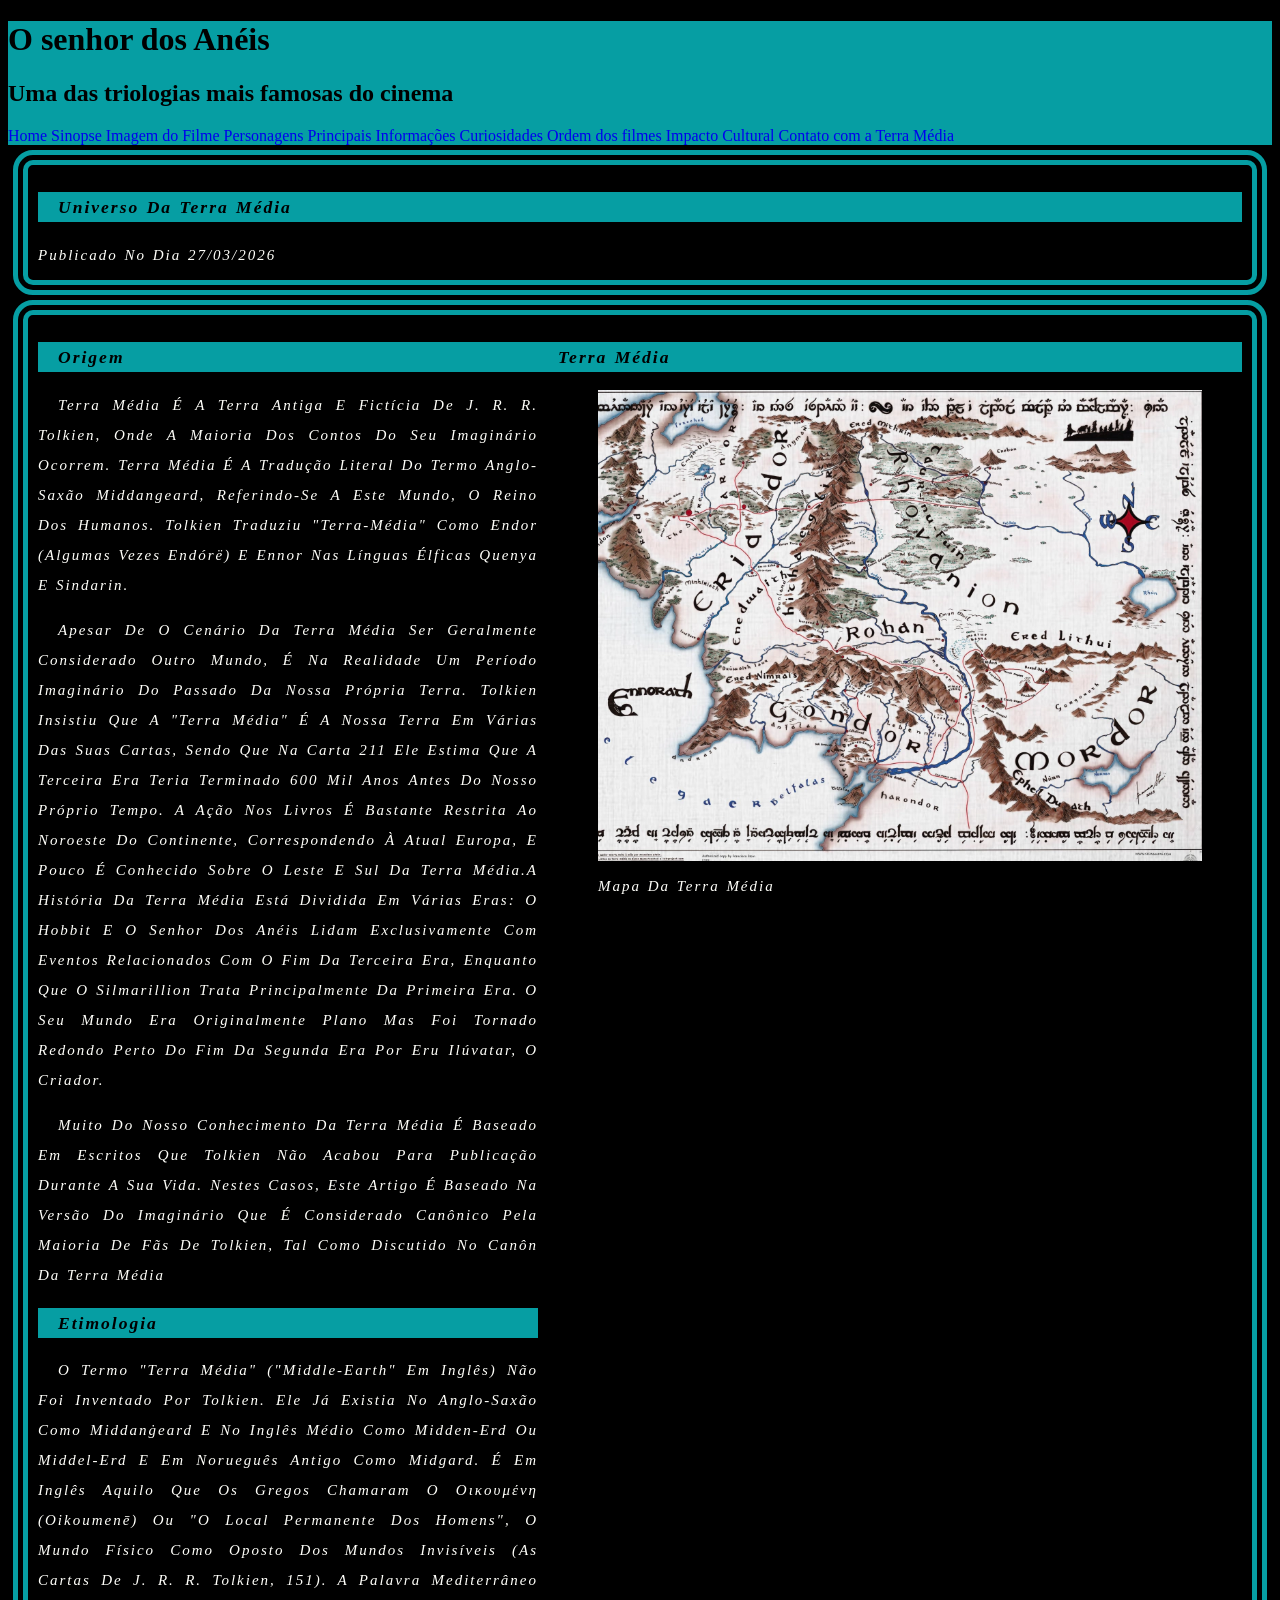
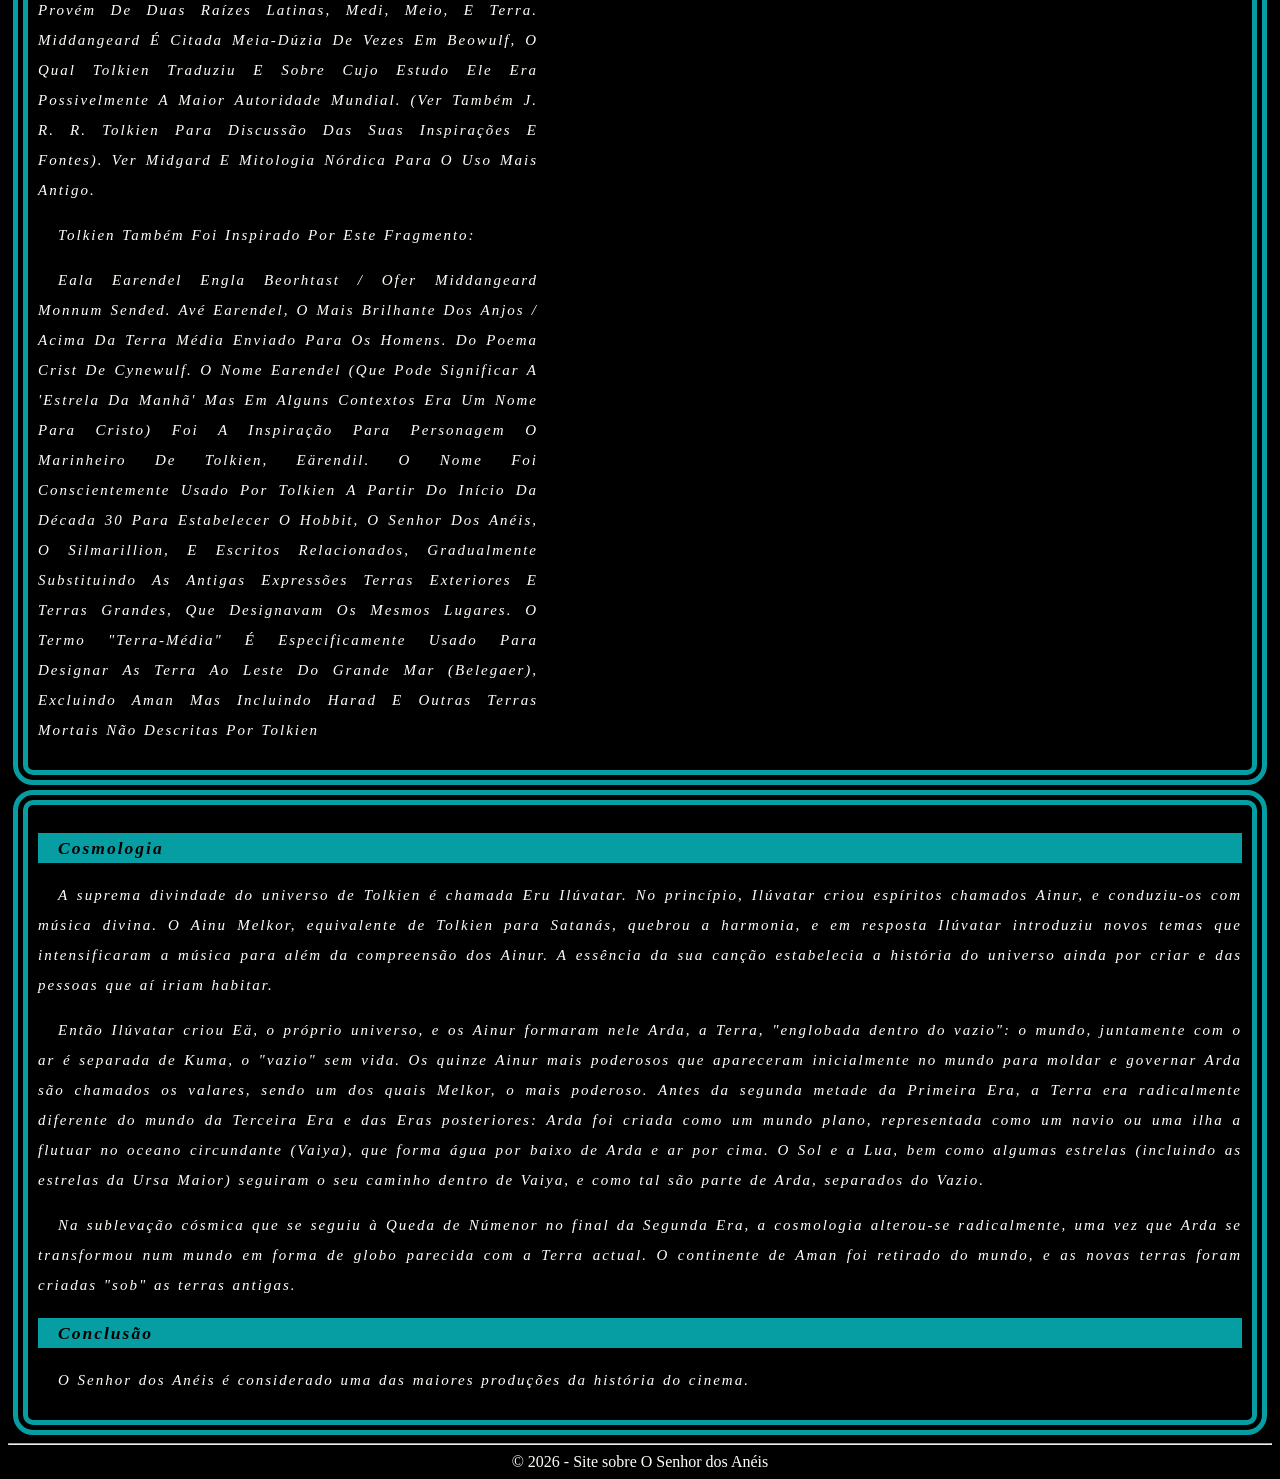
<file: index.html>
<!DOCTYPE html>
<html>
    <title>Filme O senhor dos Anéis</title>
    <head>
        <meta charset="utf8">
        <link rel="stylesheet" href="style.css" type="text/css">
        <link rel="icon" type="image/x-icon" href="ico rings.jpg">
    </head>
         <body>
           <header id="titulo_principal">
            <h1> O senhor dos Anéis</h1>
            <h2>Uma das triologias mais famosas do cinema</h2>
                <nav>
                    <a href="index.html">Home</a>
                    <a href="sinopse.html">Sinopse</a>
                    <a href="imagemfilme.html">Imagem do Filme</a>
                    <a href="personagens.html">Personagens Principais</a>
                    <a href="informações.html">Informações</a>
                    <a href="curiosidades.html">Curiosidades</a>
                    <a href="ordemDosFilmes.html">Ordem dos filmes</a>
                    <a href="impacto.html">Impacto Cultural</a>
                    <a href="Contato com a Terra Média.html">Contato com a Terra Média</a>
                </nav>
            </header>
            <main>
                  <header id="display_4">  
                <h3 class="titulo_secundario">Universo da Terra Média</h3>
                <span>Publicado no dia 27/03/2026</span>
                </header>
                
                    <div id="layout">
                    <article>
                        <section>
                            <h3 class="titulo_secundario">Origem</h3>
                            <p>Terra Média é a terra antiga e fictícia de J. R. R. Tolkien, onde a maioria dos 
                            contos do seu imaginário ocorrem. Terra Média é a tradução literal do termo 
                            anglo-saxão middangeard, referindo-se a este mundo, o reino dos humanos. 
                            Tolkien traduziu "Terra-média" como Endor (algumas vezes Endórë) e Ennor 
                            nas línguas élficas quenya e sindarin.</p>

                            <p>Apesar de o cenário da Terra Média ser geralmente considerado outro mundo, 
                            é na realidade um período imaginário do passado da nossa própria Terra. 
                            Tolkien insistiu que a "Terra Média" é a nossa Terra em várias das suas cartas, 
                            sendo que na carta 211 ele estima que a Terceira Era teria terminado 600 mil 
                            anos antes do nosso próprio tempo. A ação nos livros é bastante restrita ao 
                            noroeste do continente, correspondendo à atual Europa, e pouco é conhecido 
                            sobre o leste e sul da Terra Média.<em>A história da Terra Média</em> está dividida em 
                            várias Eras: O Hobbit e O Senhor dos Anéis lidam exclusivamente com 
                            eventos relacionados com o fim da Terceira Era, enquanto que O Silmarillion 
                            trata principalmente da Primeira Era. O seu mundo era originalmente plano 
                            mas foi tornado redondo perto do fim da Segunda Era por Eru Ilúvatar, o 
                            Criador.</p>

                            <p>Muito do nosso conhecimento da Terra Média é baseado em escritos que 
                            Tolkien não acabou para publicação durante a sua vida. Nestes casos, este 
                            artigo é baseado na versão do imaginário que é considerado canônico pela 
                            maioria de fãs de Tolkien, tal como <em>discutido no canôn da Terra Média</em></p>

                        </section>
                        
                        <section>
                            <h3 class="titulo_secundario">Etimologia</h3>
                            <p>O termo "Terra Média" ("Middle-earth" em inglês) não foi inventado por 
                            Tolkien. Ele já existia no anglo-saxão como middanġeard e no inglês médio 
                            como midden-erd ou middel-erd e em norueguês antigo como Midgard. É em 
                            inglês aquilo que os Gregos chamaram o οικουμένη (oikoumenē) ou "o local 
                            permanente dos homens", o mundo físico como oposto dos mundos invisíveis 
                            (As Cartas de J. R. R. Tolkien, 151). A palavra Mediterrâneo provém de duas 
                            raízes latinas, medi, meio, e terra.
                            Middangeard é citada meia-dúzia de vezes em Beowulf, o qual Tolkien 
                            traduziu e sobre cujo estudo ele era possivelmente a maior autoridade 
                            mundial. (Ver também J. R. R. Tolkien para discussão das suas inspirações e 
                            fontes). Ver Midgard e Mitologia Nórdica para o uso mais antigo.</p>

                            <p>Tolkien também foi inspirado por este fragmento:</p>
                        
                            <p>Eala earendel engla beorhtast / ofer middangeard monnum sended.
                            Avé Earendel, o mais brilhante dos anjos / acima da Terra Média enviado para 
                            os homens. do poema Crist de Cynewulf. O nome earendel (que pode 
                            significar a 'estrela da manhã' mas em alguns contextos era um nome para 
                            Cristo) foi a inspiração para personagem o marinheiro de Tolkien, Eärendil.
                            O nome foi conscientemente usado por Tolkien a partir do início da década 30 
                            para estabelecer O Hobbit, O Senhor dos Anéis, O Silmarillion, e escritos 
                            relacionados, gradualmente substituindo as antigas expressões Terras 
                            Exteriores e Terras Grandes, que designavam os mesmos lugares. O termo 
                            "Terra-média" é <em>especificamente usado para designar as terra ao leste do 
                            Grande Mar (Belegaer)</em>, excluindo Aman mas incluindo Harad e outras terras 
                            mortais não descritas por Tolkien</p>
                        </section>
                    </article>

                    <aside>
                        <h3 class="titulo_secundario">Terra Média</h3>
                        <figure>
                            <img src="terra_media.png" alt="Mapa da Terra Média">
                            <figcaption><em>Mapa da Terra Média</em></figcaption>
                        </figure>
                </aside>
            </div>

                <article id="teste_display">
                    <section>
                            <h3 class="titulo_secundario">Cosmologia</h3>

                           <p> A suprema divindade do universo de Tolkien é chamada Eru Ilúvatar. No 
                            princípio, Ilúvatar criou espíritos chamados Ainur, e conduziu-os com música 
                            divina. O Ainu Melkor, equivalente de Tolkien para Satanás, quebrou a 
                            harmonia, e em resposta Ilúvatar introduziu novos temas que intensificaram a 
                            música para além da compreensão dos Ainur. A essência da sua canção 
                            estabelecia a história do universo ainda por criar e das pessoas que aí iriam 
                            habitar.</p>

                            <p>Então Ilúvatar criou Eä, o próprio universo, e os Ainur formaram nele Arda, a 
                            Terra, "englobada dentro do vazio": o mundo, juntamente com o ar é separada 
                            de Kuma, o "vazio" sem vida. Os quinze Ainur mais poderosos que 
                            apareceram inicialmente no mundo para moldar e governar Arda são 
                            chamados os valares, sendo um dos quais Melkor, o mais poderoso.
                            <em>Antes da segunda metade da Primeira Era</em>, a Terra era radicalmente diferente 
                            do mundo da Terceira Era e das Eras posteriores: Arda foi criada como um 
                            mundo plano, representada como um navio ou uma ilha a flutuar no oceano 
                            circundante (Vaiya), que forma água por baixo de Arda e ar por cima. O Sol e 
                            a Lua, bem como algumas estrelas (incluindo as estrelas da Ursa Maior) 
                            seguiram o seu caminho dentro de Vaiya, e como tal são parte de Arda, 
                            separados do Vazio.</p>

                            <p>Na sublevação cósmica que se seguiu à Queda de Númenor no final da 
                            Segunda Era, a cosmologia alterou-se radicalmente, uma vez que Arda se 
                            transformou num mundo em forma de globo parecida com a Terra actual. O 
                            continente de Aman foi retirado do mundo, e as novas terras foram criadas 
                            "sob" as terras antigas.</p>

                    </section>
                   


                    <section id="conclusao">
                        <h3 class="titulo_secundario"> Conclusão</h5>
                             <p>
                                    O Senhor dos Anéis é considerado uma das maiores produções da história do cinema.
                            </p>
                    </section>
            </article>

            <footer class="rodape">
                <hr>
                <smal>© 2026 - Site sobre O Senhor dos Anéis </smal>
            </footer>
        </main>
    </body>
</html>
</file>
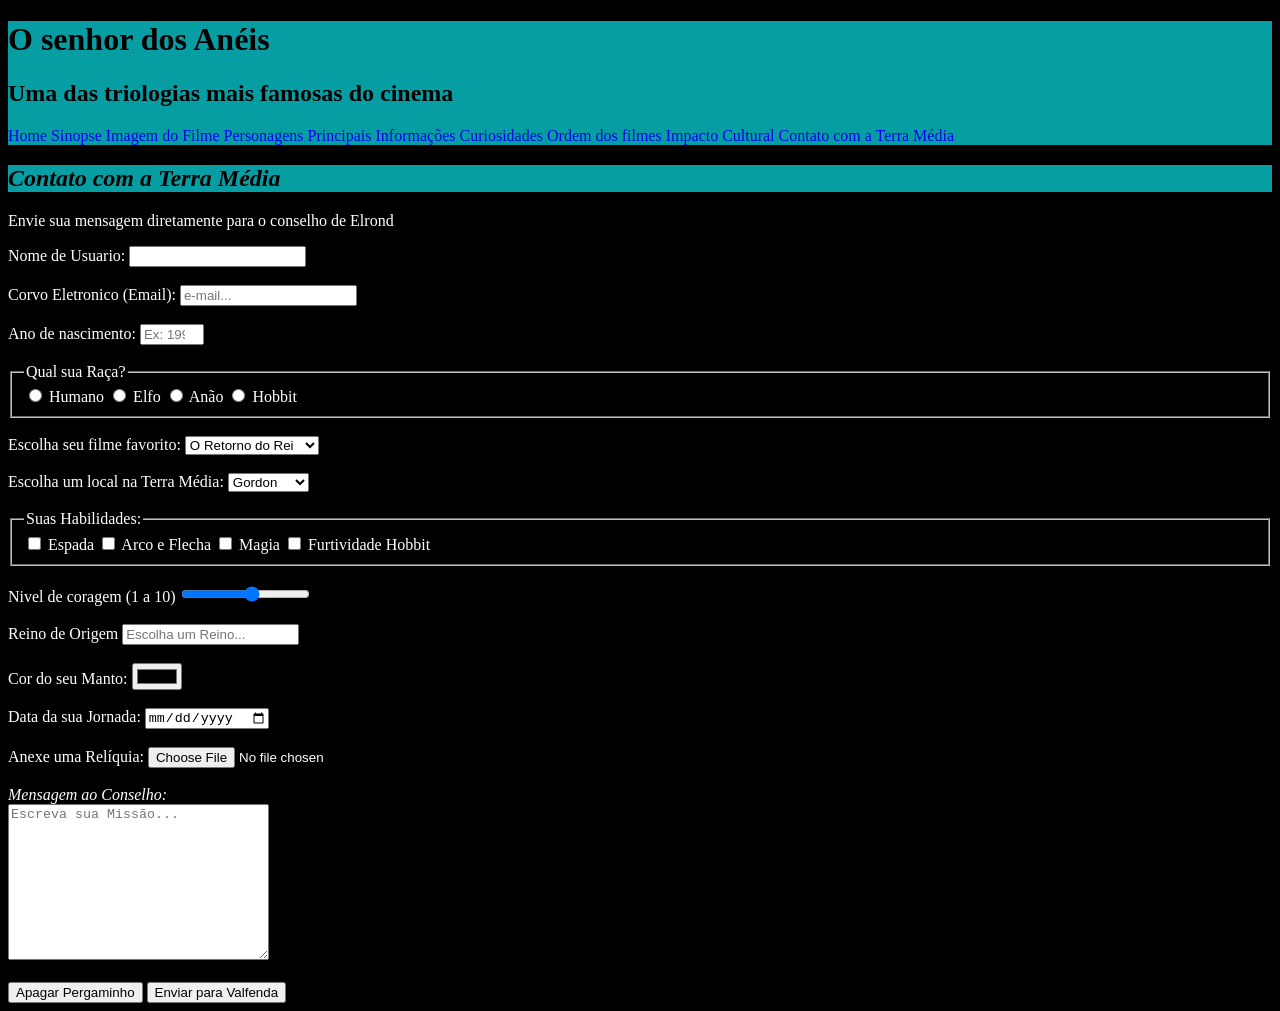
<file: Contato com a Terra Média.html>
<!DOCTYPE html>
<html lang="pt">
<head>
    <meta charset="UTF-8">
    <meta name="viewport" content="width=device-width, initial-scale=1.0">
    <link rel="stylesheet" href="style.css">
    <link rel="icon" type="image/x-icon" href="ico rings.jpg">
    <title>Contato Com a Terra Média</title>
</head>
<body>
    <header id="titulo_principal">
            <h1> O senhor dos Anéis</h1>
            <h2>Uma das triologias mais famosas do cinema</h2>
                <nav>
                    <a href="index.html">Home</a>
                    <a href="sinopse.html">Sinopse</a>
                    <a href="imagemfilme.html">Imagem do Filme</a>
                    <a href="personagens.html">Personagens Principais</a>
                    <a href="informações.html">Informações</a>
                    <a href="curiosidades.html">Curiosidades</a>
                    <a href="ordemDosFilmes.html">Ordem dos filmes</a>
                    <a href="impacto.html">Impacto Cultural</a>
                    <a href="Contato com a Terra Média.html">Contato com a Terra Média</a>
                </nav>
            </header>
            <h2 class="titulo_secundario"><em>Contato com a Terra Média</em></h2>
            <p>Envie sua mensagem diretamente para o conselho de Elrond</p>
            <form action="processa.php" method="get" autocomplete="off">
                <label for="nomepessoa">Nome de Usuario:</label>
                <input type="text" name="nomepessoa"
                id="nomepessoa" minlenght="3" maxlenght="15"><br><br>

                <label for="email">Corvo Eletronico (Email): </label>
                <input type="email" id="email" name="email"
                placeholder="e-mail..."><br><br>

                <label for="Ano">Ano de nascimento: </label>
                <input type="number" id="ano" name="ano" max="2026"
                min="1999" placeholder="Ex: 1999"><br><br>

            <fieldset>
                <legend>Qual sua Raça? </legend>
                <label for="Humano"></label><input type="radio" name="raça" id="Humano" value="Humano"> Humano </label>

                <label for="Elfo"></label><input type="radio" name="raça" id="Elfo" value="Elfo"> Elfo </label>

                <label for="Anão"></label><input type="radio" name="raça" id="Anão" value="Anão"> Anão </label>

                <label for="Hobbit"></label><input type="radio" name="raça" id="Hobbit" value="Hobbit"> Hobbit </label>
                </fieldset><br>

            <label>Escolha seu filme favorito: </label>
            <select id="lista supensa" name="lista">
                <option selected value="filme 1">O Retorno do Rei</option>
                <option value="filme 2">Sociedade do Anel</option>
                <option value="filme 3">As duas Torres</option>
                </select><br><br>
                     
            <label>Escolha um local na Terra Média: </label>
            <select id="lista supensa" name="lista">
                <optgroup label="Reino dos Homens"></optgroup>
                <option value="Lugar 1">Gordon</option>
                <option value="Lugar 2">Rohan</option>
                <optgroup label="Terras Élficas"></optgroup>
                <option value="Lugar 1">Valfenda</option>
                <option value="Lugar 2">Lothlórien</option>
                <optgroup label="Outros"></optgroup>
                <option value="Lugar 1">Mordor</option>
                <option value="Lugar 2">Condado</option>
                </optgroup>
                </select><br><br>

            <fieldset>
            <legend>Suas Habilidades: </legend>
                <label><input type="checkbox" name="Espada" value="Espada"> Espada </label>
                <label><input type="checkbox" name="Arco e Flecha" value="Arco e Flecha"> Arco e Flecha </label>
                <label><input type="checkbox" name="Magia" value="Magia"> Magia </label>
                <label><input type="checkbox" name="Furtividade Hobbit" value="Furtividade Hobbit"> Furtividade Hobbit </label>
                </fieldset><br>

            <label for="nivel">Nivel de coragem (1 a 10) </label>
            <input type="range" max="10" min="1" id="nivel" name="nivel"><br><br>

            <label for="busca_datalist">Reino de Origem </label>
            <input type="text" id="busca_datalist" list="Reino"
            placeholder="Escolha um Reino...">
            <datalist id="Reino">
                <option>Gordon</option>
                <option>Rohan</option>
                <option>Valfenda</option>
                <option>Lothlórien</option>
                <option>Mordor</option>
                <option>Condado</option>
            </datalist><br><br>

            <label for="cor">Cor do seu Manto: </label>
            <input type="color" id="cor" name="cor"><br><Br>

            <label for="Data">Data da sua Jornada: </label>
            <input type="date" name="date" id="date"><br><br>  
             
            <label for="arquivo">Anexe uma Relíquia: </label>
            <input type="file" name="arquivo" id="arquivo"><br><br>

            <label for="descricao"><em>Mensagem ao Conselho: </em></label><br>
            
            <textarea cols="30" rows="10" name="descricao" id="descricao"
            placeholder="Escreva sua Missão..."></textarea><br><br>


                  

                     
            <button type="reset">Apagar Pergaminho </button>
            <button type="submit">Enviar para Valfenda </button>
    
</body>
</html>
</file>
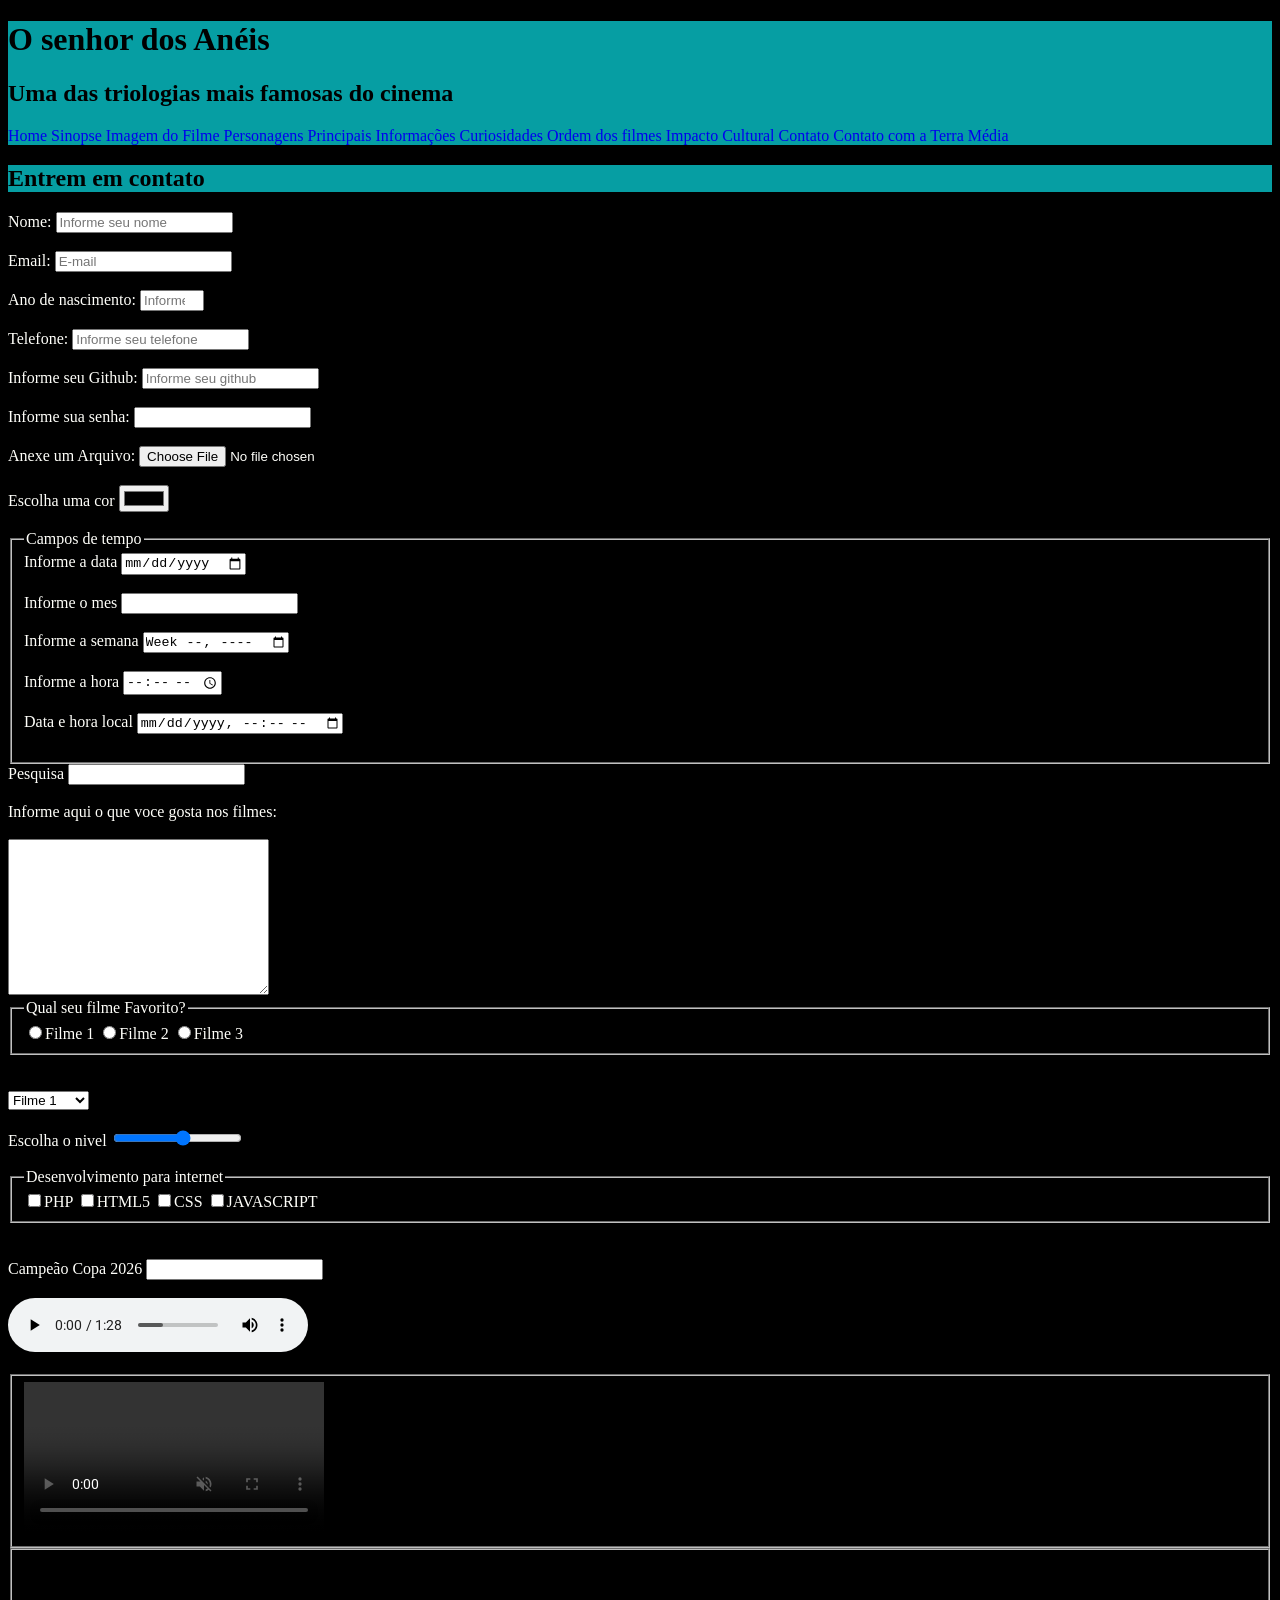
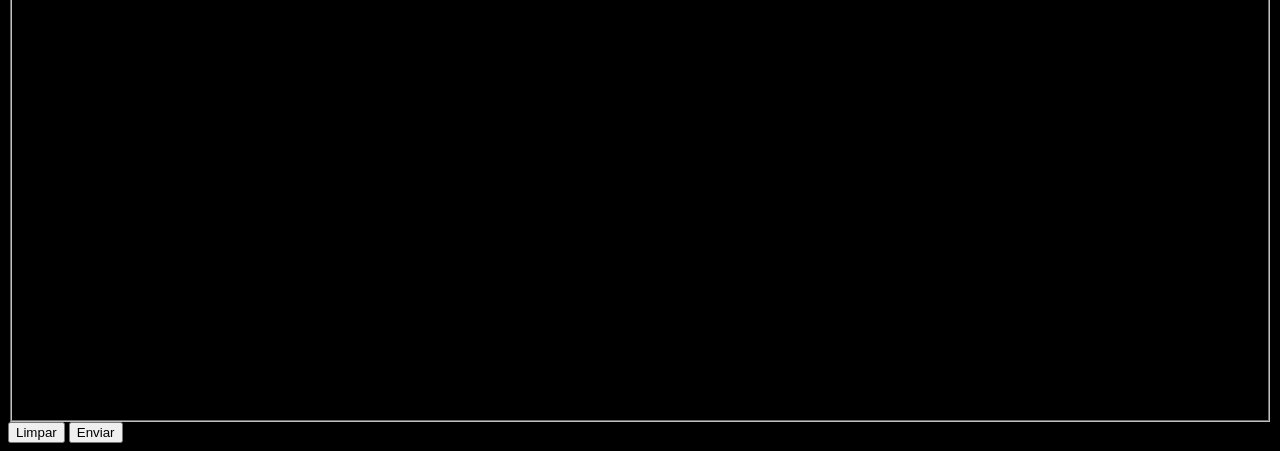
<file: Contato.html>
<!DOCTYPE html>
<html lang="pt">
<head>
    <meta charset="UTF-8">
    <meta name="viewport" content="width=device-width, initial-scale=1.0">
    <link rel="stylesheet" href="style.css">
    <link rel="icon" type="image/x-icon" href="ico rings.jpg">
    <title>Document</title>
</head>
<body>
     <div id="titulo_principal">
            <h1> O senhor dos Anéis</h1>
            <h2>Uma das triologias mais famosas do cinema<wbr></h2>
                <nav>
                    <a href="index.html">Home</a>
                    <a href="sinopse.html">Sinopse</a>
                    <a href="imagemfilme.html">Imagem do Filme</a>
                    <a href="personagens.html">Personagens Principais</a>
                    <a href="informações.html">Informações</a>
                    <a href="curiosidades.html">Curiosidades</a>
                    <a href="ordemDosFilmes.html">Ordem dos filmes</a>
                    <a href="impacto.html">Impacto Cultural</a>
                    <a href="Contato.html">Contato</A>
                    <a href="Contato com a Terra Média.html">Contato com a Terra Média</a>
                </nav>
            </div>
            <h2 class="titulo_secundario">Entrem em contato</h2>
            <form action="processa.php" method="get" autocomplete="off">
                <label for="nomepessoa">Nome:</label>
                <input type="text" name="nomepessoa"
                id="nomepessoa" minlenght="3" maxlenght="15"
                required placeholder="Informe seu nome"><br><br>


                <label for="email">Email:</label>
                <input type="email" id="email" name="email"
                placeholder="E-mail"><br><br>
                
                <label for="Ano">Ano de nascimento:</label>
                <input type="number" id="ano" name="ano" max="2026"
                min="1900" placeholder="Informe seu Ano de nascimento"><br><br>

                <label for="Telefone">Telefone:</label>
                <input type="tel" id="telefone" name="telefone"
                placeholder="Informe seu telefone"><br><br>

                <label for="Github">Informe seu Github:</label>
                <input type="url" id="github" name="github"
                placeholder="Informe seu github"><br><br>

                <label for="senha">Informe sua senha:</label>
                <input type="password" id="senha" name="senha"><br><Br>

                <label for="arquivo">Anexe um Arquivo:</label>
                <input type="file" id="arquivo" name="arquivo"><br><Br>

                <label for="cor">Escolha uma cor</label>
                <input type="color" id="cor" name="cor"><br><Br>
                    
                    <fieldset>
                <legend>Campos de tempo</legend>        

                <label for="Data">Informe a data</label>
                <input type="date" name="data" id="data"><br><Br>
                
                <label for="mes">Informe o mes</label>
                <input type="mounth" name="mes" id="mes"><br><Br>

                <label for="semana">Informe a semana</label>
                <input type="week" name="semana" id="semana"><br><Br>

                <label for="hora">Informe a hora</label>
                <input type="time" name="hora" id="id"hora><br><Br>
                    
                <label for="datahora">Data e hora local</label>
                <input type="datetime-local" name="datahora" id="datahora"><br><Br>
                    </fieldset>

                <label for="pesquisa">Pesquisa</label>    
                <input type="search" name="Pesquisa" id="Pesquisa"><br><br>
                
                <label for="descricao">Informe aqui o que voce gosta nos filmes:</label><br><br>
                <textarea cols="30" rows="10" name="descricao" id="descricao"></textarea>
                    
                <fieldset>
                    <legend>Qual seu filme Favorito?</legend>
                    <label for="Filme 1"></label><input type="radio" name="filme" id="Filme 1" value="filme 1">Filme 1</label>

                    <label for="Filme 2"></label><input type="radio" name="filme" id="Filme 2" value="filme 2">Filme 2</label>

                    <label for="Filme 3"></label><input type="radio" name="filme" id="Filme 3" value="filme 3">Filme 3</label>
                    </fieldset><br><br>

                      <select id="lista supensa" name="lista">
                        <optgroup label="teste de legenda">
                        <option selected value="filme 1">Filme 1</option>
                        <option value="filme 2">Filme 2</option>
                        <option value="filme 3">Filme 3</option>
                        </optgroup>
                    </select><br><br>

                      <label for="nivel">Escolha o nivel</label>
                    <input type="range" max="10" min="1" id="nivel" name="nivel"><br><br>

                    <fieldset>
                        <legend>Desenvolvimento para internet</legend>
                    <label><input type="checkbox" name="php" value="php">PHP</label>
                    <label><input type="checkbox" name="HTML5" value="HTML5">HTML5</label>
                    <label><input type="checkbox" name="CSS" value="CSS">CSS</label>
                    <label><input type="checkbox" name="JS" value="JAVASCRIPT">JAVASCRIPT</label>
                    </fieldset><br><br>

                    <!--Datalist possíveis ganhadores da copa do mundo 2026-->
                    <label for="busca_datalist">Campeão Copa 2026</label>
                    <input type="text" id="busca_datalist" list="paises">

                    <datalist id="paises">
                        <option>Brasil</option>
                        <option>França</option>
                        <option>Argentina</option>
                        <option>Alemanha</option>
                        <option>Inglaterra</option>
                        <option>Espanha</option>
                        </datalist><br><br>

                        <audio controls>
                            <source src="Audio/musica.mp3" type="audio/mp3">
                        </audio><br><br>

                        <fieldset>
                        <video controls autoplay loop muted>
                            <source src="video/videoteste.mp4" type="video/mp4">
                        </video>
                        </fieldset>

                        <fieldset>
                        <iframe src="https://www.google.com/maps/embed?pb=!1m16!1m12!1m3!1d57881.32824997031!2d-53.49797614251575!3d-24.946271319180067!2m3!1f0!2f0!3f0!3m2!1i1024!2i768!4f13.1!2m1!1sunipar!5e0!3m2!1spt-BR!2sbr!4v1774307401145!5m2!1spt-BR!2sbr" width="600" height="450" style="border:0;" allowfullscreen="" loading="lazy" referrerpolicy="no-referrer-when-downgrade"></iframe></fieldset>

                    <button type="reset">Limpar</button>
                    <button type="submit">Enviar</button>


            </form>

</body>
</html>
</file>
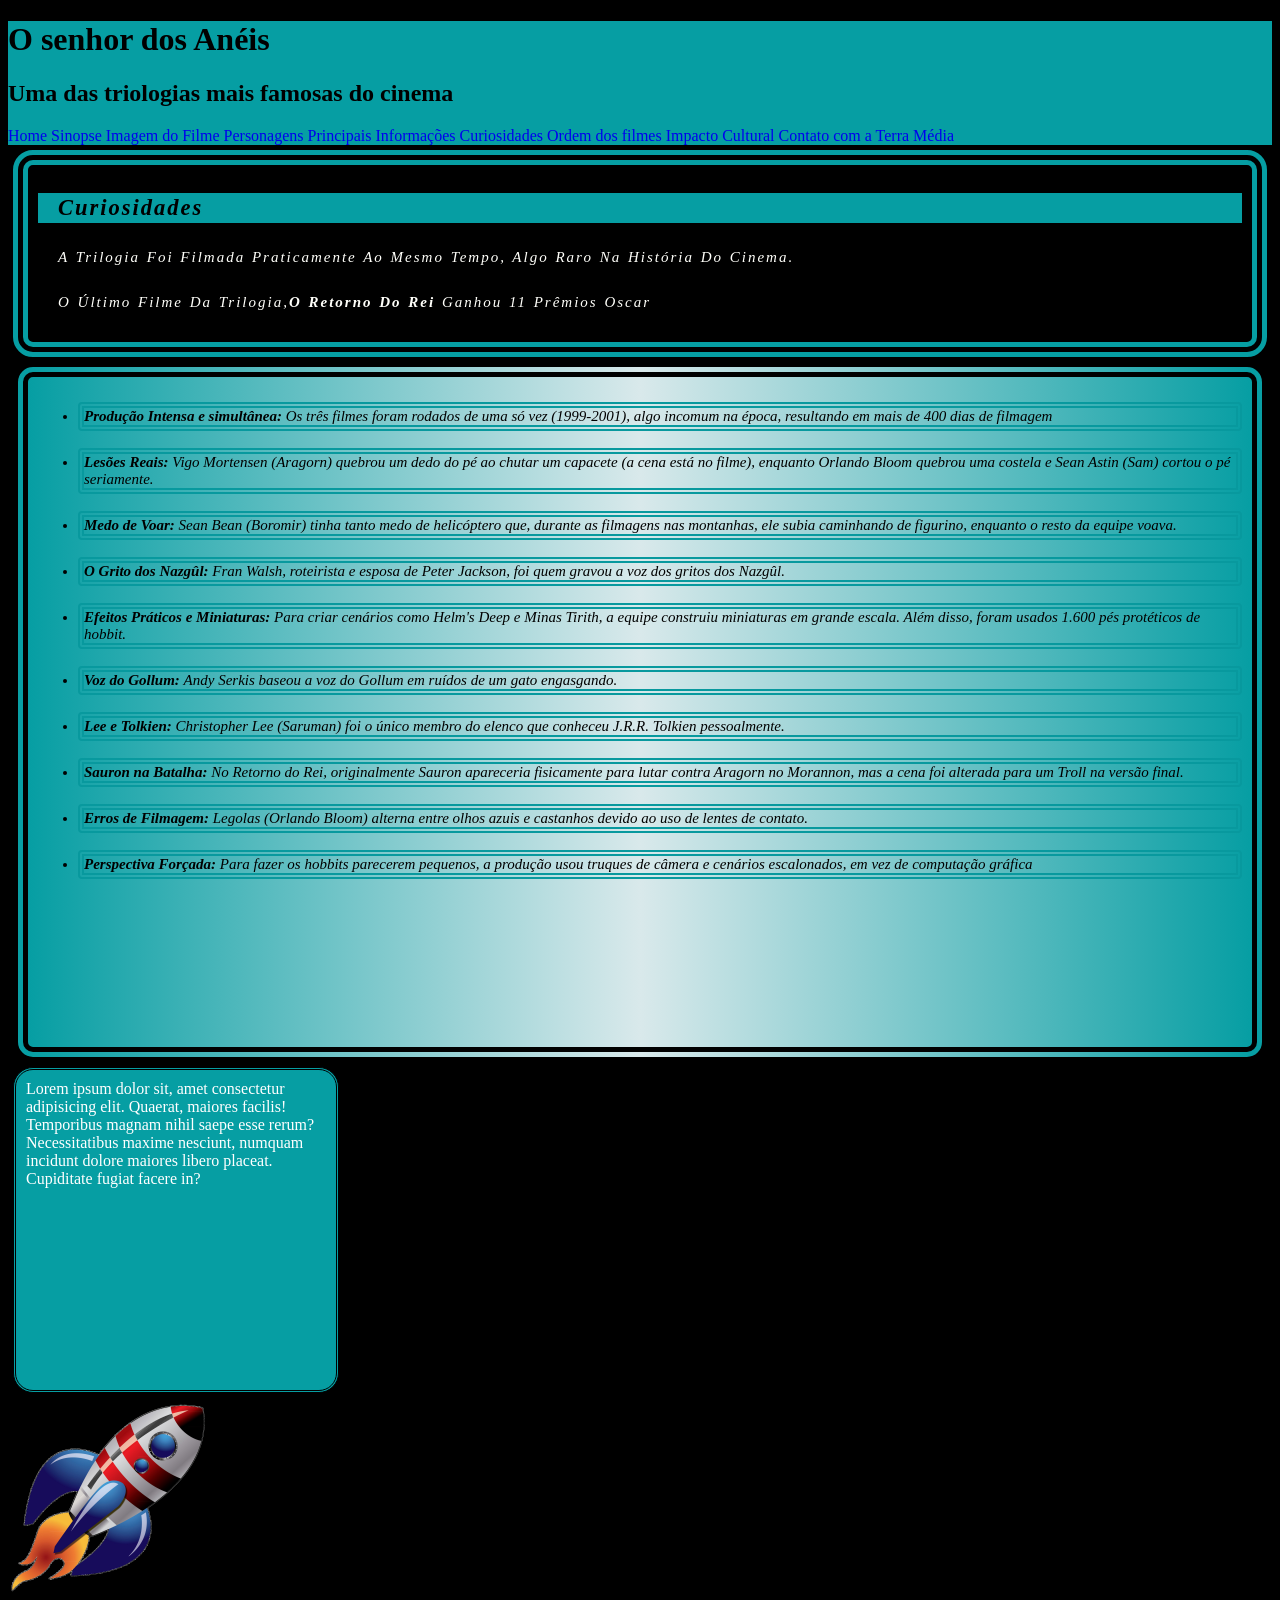
<file: curiosidades.html>
<!DOCTYPE html>
<html lang="pt-br">

<head>
    <meta charset="UTF-8">
    <meta name="viewport" content="width=device-width, initial-scale=1.0">
    <link rel="stylesheet" href="style.css">
    <link rel="icon" type="image/x-icon" href="ico rings.jpg">
    <title>Curiosidades</title>
</head>

<body>
    <div id="titulo_principal">
        <h1> O senhor dos Anéis</h1>
        <h2>Uma das triologias mais famosas do cinema</h2>
        <nav>
            <a href="index.html">Home</a>
            <a href="sinopse.html">Sinopse</a>
            <a href="imagemfilme.html">Imagem do Filme</a>
            <a href="personagens.html">Personagens Principais</a>
            <a href="informações.html">Informações</a>
            <a href="curiosidades.html">Curiosidades</a>
            <a href="ordemDosFilmes.html">Ordem dos filmes</a>
            <a href="impacto.html">Impacto Cultural</a>
            <a href="Contato com a Terra Média.html">Contato com a Terra Média</a>
        </nav>
    </div>
    <div id="display_4">
        <h2 class="titulo_secundario">Curiosidades</h2>
        <p>A trilogia foi filmada praticamente ao mesmo tempo, algo raro na história do cinema.</p>
        <p>O último filme da trilogia,<strong>O Retorno do Rei </strong> ganhou 11 prêmios Oscar </p>
    </div>
    <div id="test_gradient">
        <ul>
            <li><strong>Produção Intensa e simultânea: </strong>Os três filmes foram rodados de uma só vez (1999-2001),
                algo incomum na época, resultando em mais de 400 dias de filmagem</li><br>
            <li><strong>Lesões Reais: </strong>Vigo Mortensen (Aragorn) quebrou um dedo do pé ao chutar um capacete (a
                cena está no filme), enquanto Orlando Bloom quebrou uma costela e Sean Astin (Sam) cortou o pé
                seriamente.</li><br>
            <li><strong>Medo de Voar: </strong>Sean Bean (Boromir) tinha tanto medo de helicóptero que, durante as
                filmagens nas montanhas, ele subia caminhando de figurino, enquanto o resto da equipe voava.</li><br>
            <li><strong>O Grito dos Nazgûl: </strong>Fran Walsh, roteirista e esposa de Peter Jackson, foi quem gravou a
                voz dos gritos dos Nazgûl.</li><br>
            <li><strong>Efeitos Práticos e Miniaturas: </strong>Para criar cenários como Helm's Deep e Minas Tirith, a
                equipe construiu miniaturas em grande escala. Além disso, foram usados 1.600 pés protéticos de hobbit.
            </li><br>
            <li><strong>Voz do Gollum: </strong>Andy Serkis baseou a voz do Gollum em ruídos de um gato engasgando.</li>
            <br>
            <li><strong>Lee e Tolkien: </strong>Christopher Lee (Saruman) foi o único membro do elenco que conheceu
                J.R.R. Tolkien pessoalmente.</li><br>
            <li><strong>Sauron na Batalha: </strong>No Retorno do Rei, originalmente Sauron apareceria fisicamente para
                lutar contra Aragorn no Morannon, mas a cena foi alterada para um Troll na versão final.</li><br>
            <li><strong>Erros de Filmagem: </strong>Legolas (Orlando Bloom) alterna entre olhos azuis e castanhos devido
                ao uso de lentes de contato.</li><br>
            <li><strong>Perspectiva Forçada: </strong>Para fazer os hobbits parecerem pequenos, a produção usou truques
                de câmera e cenários escalonados, em vez de computação gráfica</li><br>
        </ul>
    </div>

    <div class="transicao">
        Lorem ipsum dolor sit, amet consectetur adipisicing elit. Quaerat, maiores facilis! Temporibus magnam nihil
        saepe esse rerum? Necessitatibus maxime nesciunt, numquam incidunt dolore maiores libero placeat. Cupiditate
        fugiat facere in?

    </div>

    <div class="animacao">
        <img src="foguete.png" alt="foguete" width="200px" height="200px">
    </div>
</body>

</html>
</file>
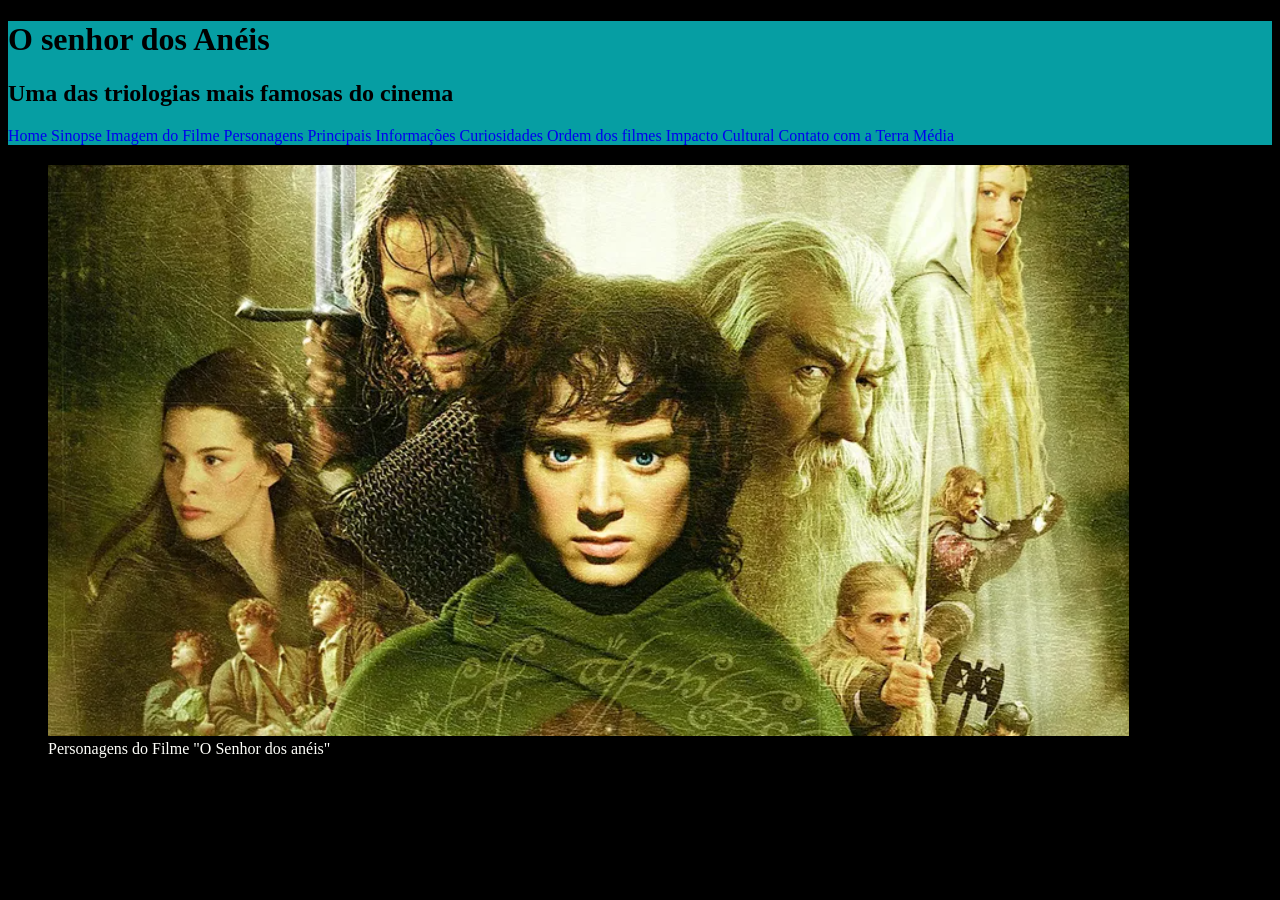
<file: imagemfilme.html>
<!DOCTYPE html>
<html lang="pt">
<head>
    <meta charset="UTF-8">
    <meta name="viewport" content="width=device-width, initial-scale=1.0">
    <link rel="stylesheet" href="style.css">
    <link rel="icon" type="image/x-icon" href="ico rings.jpg">
    <title> Imagem do Filme </title>
</head>
<body>
           <div id="titulo_principal">
            <h1> O senhor dos Anéis</h1>
            <h2>Uma das triologias mais famosas do cinema</h2>
                <nav>
                    <a href="index.html">Home</a>
                    <a href="sinopse.html">Sinopse</a>
                    <a href="imagemfilme.html">Imagem do Filme</a>
                    <a href="personagens.html">Personagens Principais</a>
                    <a href="informações.html">Informações</a>
                    <a href="curiosidades.html">Curiosidades</a>
                    <a href="ordemDosFilmes.html">Ordem dos filmes</a>
                    <a href="impacto.html">Impacto Cultural</a>
                    <a href="Contato com a Terra Média.html">Contato com a Terra Média</a>
                </nav>
            </div>
            <h2 class="titulo_secundario"></h2>
            <figure><img src="senhor_dos_aneis.png" alt="Personagem do filme senhor dos anéis">
            <figcaption> Personagens do Filme "O Senhor dos anéis"</figcaption>
            </figure>
</body>
</html>
</file>
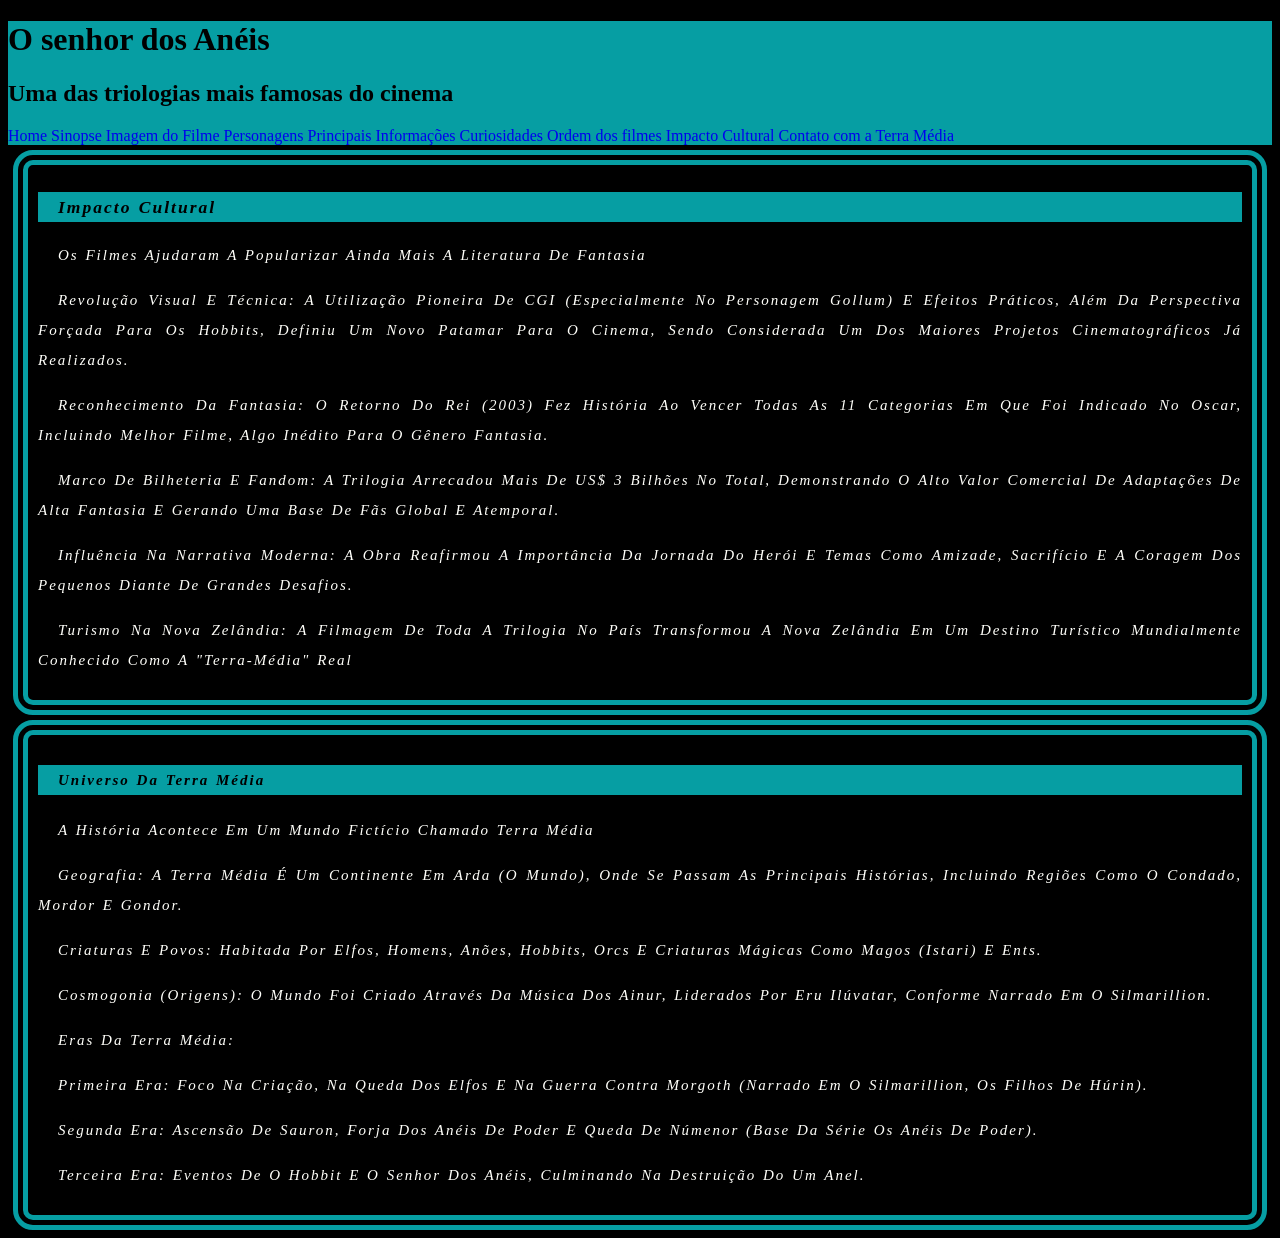
<file: impacto.html>
<!doctype html>
<html lang="pt-br">
  <head>
    <meta charset="UTF-8" />
    <meta name="viewport" content="width=device-width, initial-scale=1.0" />
    <link rel="stylesheet" href="style.css" />
    <link rel="icon" type="image/x-icon" href="ico rings.jpg" />
    <title>Impacto Cultural</title>
  </head>
  <body id="impacto">
    <div id="titulo_principal">
      <h1>O senhor dos Anéis</h1>
      <h2>Uma das triologias mais famosas do cinema</h2>
      <nav>
        <a href="index.html">Home</a>
        <a href="sinopse.html">Sinopse</a>
        <a href="imagemfilme.html">Imagem do Filme</a>
        <a href="personagens.html">Personagens Principais</a>
        <a href="informações.html">Informações</a>
        <a href="curiosidades.html">Curiosidades</a>
        <a href="ordemDosFilmes.html">Ordem dos filmes</a>
        <a href="impacto.html">Impacto Cultural</a>
        <a href="Contato com a Terra Média.html">Contato com a Terra Média</a>
      </nav>
    </div>
    <div id="display_4">
    <h3 class="titulo_secundario">Impacto Cultural</h3>
    <p>Os filmes ajudaram a popularizar ainda mais a literatura de fantasia</p>
    <p>Revolução Visual e Técnica: A utilização pioneira de CGI (especialmente no personagem Gollum) e efeitos práticos, além da perspectiva forçada para os Hobbits, definiu um novo patamar para o cinema, sendo considerada um dos maiores projetos cinematográficos já realizados.</p>
    <p>Reconhecimento da Fantasia: O Retorno do Rei (2003) fez história ao vencer todas as 11 categorias em que foi indicado no Oscar, incluindo Melhor Filme, algo inédito para o gênero fantasia.</p>
    <p>Marco de Bilheteria e Fandom: A trilogia arrecadou mais de US$ 3 bilhões no total, demonstrando o alto valor comercial de adaptações de alta fantasia e gerando uma base de fãs global e atemporal.</p>
    <p>Influência na Narrativa Moderna: A obra reafirmou a importância da jornada do herói e temas como amizade, sacrifício e a coragem dos pequenos diante de grandes desafios.</p>
    <p>Turismo na Nova Zelândia: A filmagem de toda a trilogia no país transformou a Nova Zelândia em um destino turístico mundialmente conhecido como a "Terra-Média" real</p>
    </div>
    <div id="display_4">
    <h4 class="titulo_secundario">Universo da Terra Média</h4>
    <p>A história acontece em um mundo fictício chamado Terra Média</p>
    <p>Geografia: A Terra Média é um continente em Arda (o mundo), onde se passam as principais histórias, incluindo regiões como o Condado, Mordor e Gondor.</p>
    <p>Criaturas e Povos: Habitada por Elfos, Homens, Anões, Hobbits, Orcs e criaturas mágicas como Magos (Istari) e Ents.</p>
    <p>Cosmogonia (Origens): O mundo foi criado através da música dos Ainur, liderados por Eru Ilúvatar, conforme narrado em O Silmarillion.</p>
    <p>Eras da Terra Média:</p>
    <p>Primeira Era: Foco na criação, na queda dos elfos e na guerra contra Morgoth (narrado em O Silmarillion, Os Filhos de Húrin).</p>
    <p>Segunda Era: Ascensão de Sauron, forja dos Anéis de Poder e queda de Númenor (base da série Os Anéis de Poder).</p>
    <p>Terceira Era: Eventos de O Hobbit e O Senhor dos Anéis, culminando na destruição do Um Anel.</p>
    
  </div>
    <!--<div class="noticia um">
        <p>Lorem ipsum dolor sit amet consectetur adipisicing elit. Laborum, eaque odio corrupti, laudantium deleniti animi cumque eveniet suscipit fugiat ratione officia praesentium, sint molestiae accusamus a vero aliquid ut dolore.</p>

        <p>Lorem ipsum dolor sit amet consectetur adipisicing elit. Quibusdam voluptas amet iure, beatae, eaque enim inventore incidunt impedit perspiciatis sit quaerat quas esse harum quam mollitia odit aut? Eligendi, blanditiis.</p>
    </div>
    <div class="noticia dois">
        <p>Lorem ipsum dolor sit amet consectetur adipisicing elit. Laborum, eaque odio corrupti, laudantium deleniti animi cumque eveniet suscipit fugiat ratione officia praesentium, sint molestiae accusamus a vero aliquid ut dolore.</p>

        <p>Lorem ipsum dolor sit amet consectetur adipisicing elit. Quibusdam voluptas amet iure, beatae, eaque enim inventore incidunt impedit perspiciatis sit quaerat quas esse harum quam mollitia odit aut? Eligendi, blanditiis.</p>
    </div>
    <div class="noticia tres">
        <p>Lorem ipsum dolor sit amet consectetur adipisicing elit. Laborum, eaque odio corrupti, laudantium deleniti animi cumque eveniet suscipit fugiat ratione officia praesentium, sint molestiae accusamus a vero aliquid ut dolore.</p>

        <p>Lorem ipsum dolor sit amet consectetur adipisicing elit. Quibusdam voluptas amet iure, beatae, eaque enim inventore incidunt impedit perspiciatis sit quaerat quas esse harum quam mollitia odit aut? Eligendi, blanditiis.</p>
    </div>
  </body>
</html>
</file>
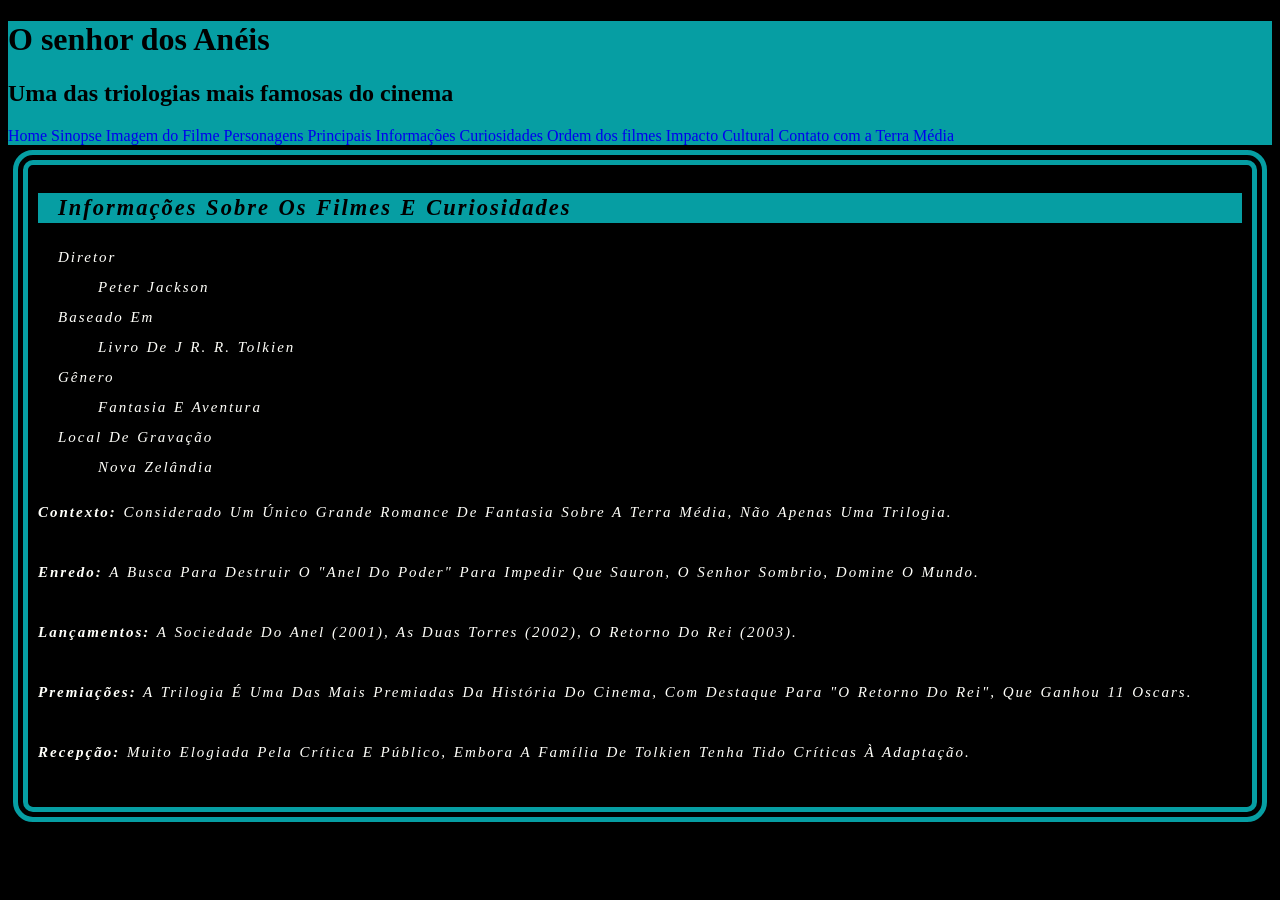
<file: informações.html>
<!DOCTYPE html>
<html lang="pt-br">
<head>
    <meta charset="UTF-8">
    <meta name="viewport" content="width=device-width, initial-scale=1.0">
    <link rel="stylesheet" href="style.css">
    <link rel="icon" type="image/x-icon" href="ico rings.jpg">
    <title>Informações</title>
</head>
<body>
           <div id="titulo_principal">
            <h1> O senhor dos Anéis</h1>
            <h2>Uma das triologias mais famosas do cinema</h2>
                <nav>
                    <a href="index.html">Home</a>
                    <a href="sinopse.html">Sinopse</a>
                    <a href="imagemfilme.html">Imagem do Filme</a>
                    <a href="personagens.html">Personagens Principais</a>
                    <a href="informações.html">Informações</a>
                    <a href="curiosidades.html">Curiosidades</a>
                    <a href="ordemDosFilmes.html">Ordem dos filmes</a>
                    <a href="impacto.html">Impacto Cultural</a>
                    <a href="Contato com a Terra Média.html">Contato com a Terra Média</a>
                </nav>
            </div>
            <div id="informacoes_display">
                <h2 class="titulo_secundario">Informações sobre os filmes e curiosidades</h2>
            <dl>
                <dt>Diretor</dt>
                     <dd>Peter Jackson</dd>
                <dt>Baseado em </dt>
                     <dd>Livro de J R. R. Tolkien </dd>
                <dt>Gênero</dt>
                     <dd>Fantasia e Aventura </dd>
                <dt>Local de Gravação </dt>
                     <dd>Nova Zelândia</dd>
            </dl>
            
                <strong>Contexto:</strong> Considerado um único grande romance de fantasia sobre a Terra Média, não apenas uma trilogia.<Br><br>
                <strong>Enredo:</strong> A busca para destruir o "Anel do Poder" para impedir que Sauron, o Senhor Sombrio, domine o mundo.<Br><br>
                <strong>Lançamentos:</strong> A Sociedade do Anel (2001), As Duas Torres (2002), O Retorno do Rei (2003).<Br><br>
                <strong>Premiações:</strong> A trilogia é uma das mais premiadas da história do cinema, com destaque para "O Retorno do Rei", que ganhou 11 Oscars.<Br><br>
                <strong>Recepção:</strong> Muito elogiada pela crítica e público, embora a família de Tolkien tenha tido críticas à adaptação.<br><br>
            </div>
</body>
</html>
</file>
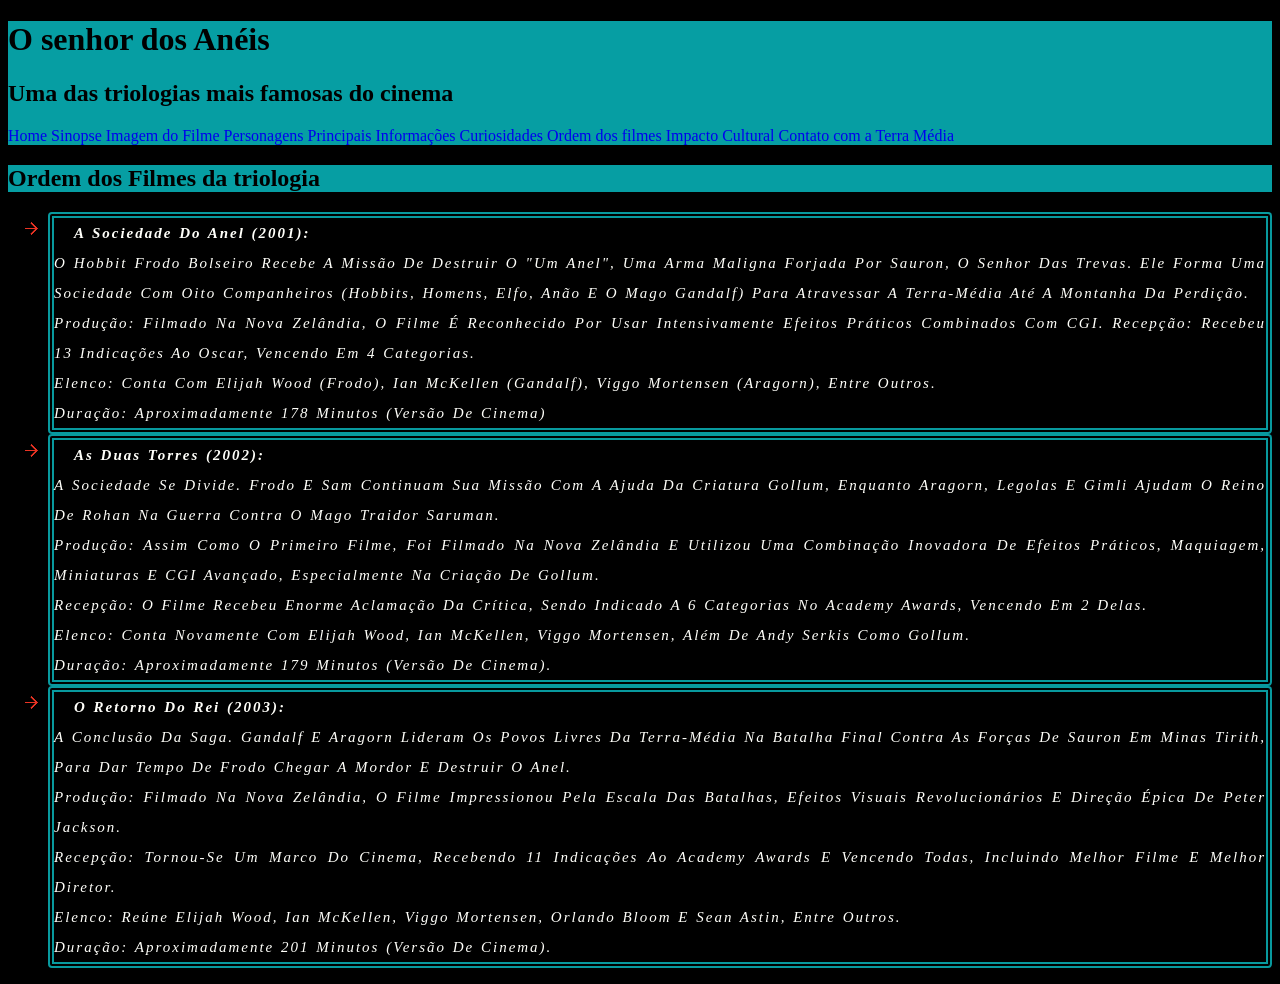
<file: ordemDosFilmes.html>
<!DOCTYPE html>
<html lang="pt-br">
<head>
    <meta charset="UTF-8">
    <meta name="viewport" content="width=device-width, initial-scale=1.0">
    <link rel="stylesheet" href="style.css">
    <link rel="icon" type="image/x-icon" href="ico rings.jpg">
    <title>Ordem dos Filmes</title>
</head>
<body>
           <div id="titulo_principal">
            <h1> O senhor dos Anéis</h1>
            <h2>Uma das triologias mais famosas do cinema</h2>
                <nav>
                    <a href="index.html">Home</a>
                    <a href="sinopse.html">Sinopse</a>
                    <a href="imagemfilme.html">Imagem do Filme</a>
                    <a href="personagens.html">Personagens Principais</a>
                    <a href="informações.html">Informações</a>
                    <a href="curiosidades.html">Curiosidades</a>
                    <a href="ordemDosFilmes.html">Ordem dos filmes</a>
                    <a href="impacto.html">Impacto Cultural</a>
                     <a href="Contato com a Terra Média.html">Contato com a Terra Média</a>
                </nav>
            </div>
                <h2 class="titulo_secundario">Ordem dos Filmes da triologia</h2>
            <ol id="teste_estilo_lista_ol">    
                <li><strong>A Sociedade do Anel (2001):</strong><Br>
                O hobbit Frodo Bolseiro recebe a missão de destruir o "Um Anel", uma arma maligna forjada por Sauron, o Senhor das Trevas. Ele forma uma sociedade com oito companheiros (hobbits, homens, elfo, anão e o mago Gandalf) para atravessar a Terra-média até a Montanha da Perdição.<Br>
                Produção: Filmado na Nova Zelândia, o filme é reconhecido por usar intensivamente efeitos práticos combinados com CGI.
                Recepção: Recebeu 13 indicações ao Oscar, vencendo em 4 categorias.<br>
                Elenco: Conta com Elijah Wood (Frodo), Ian McKellen (Gandalf), Viggo Mortensen (Aragorn), entre outros.<br>
                Duração: Aproximadamente 178 minutos (versão de cinema)</li>
                <li><strong>As duas torres (2002):</strong><br> 
                A sociedade se divide. Frodo e Sam continuam sua missão com a ajuda da criatura Gollum, enquanto Aragorn, Legolas e Gimli ajudam o reino de Rohan na guerra contra o mago traidor Saruman.<Br>
                Produção: Assim como o primeiro filme, foi filmado na Nova Zelândia e utilizou uma combinação inovadora de efeitos práticos, maquiagem, miniaturas e CGI avançado, especialmente na criação de Gollum.<br>
                Recepção: O filme recebeu enorme aclamação da crítica, sendo indicado a 6 categorias no Academy Awards, vencendo em 2 delas.<br>
                Elenco: Conta novamente com Elijah Wood, Ian McKellen, Viggo Mortensen, além de Andy Serkis como Gollum.<br>
                Duração: Aproximadamente 179 minutos (versão de cinema).</li>
                <li><strong>O retorno do Rei (2003):</strong> <br> 
                A conclusão da saga. Gandalf e Aragorn lideram os povos livres da Terra-média na batalha final contra as forças de Sauron em Minas Tirith, para dar tempo de Frodo chegar a Mordor e destruir o anel.<br>
                Produção: Filmado na Nova Zelândia, o filme impressionou pela escala das batalhas, efeitos visuais revolucionários e direção épica de Peter Jackson.<br>
                Recepção: Tornou-se um marco do cinema, recebendo 11 indicações ao Academy Awards e vencendo todas, incluindo Melhor Filme e Melhor Diretor.<br>
                Elenco: Reúne Elijah Wood, Ian McKellen, Viggo Mortensen, Orlando Bloom e Sean Astin, entre outros.<Br>
                Duração: Aproximadamente 201 minutos (versão de cinema).</li>
            </ol>
</body>
</html>
</file>
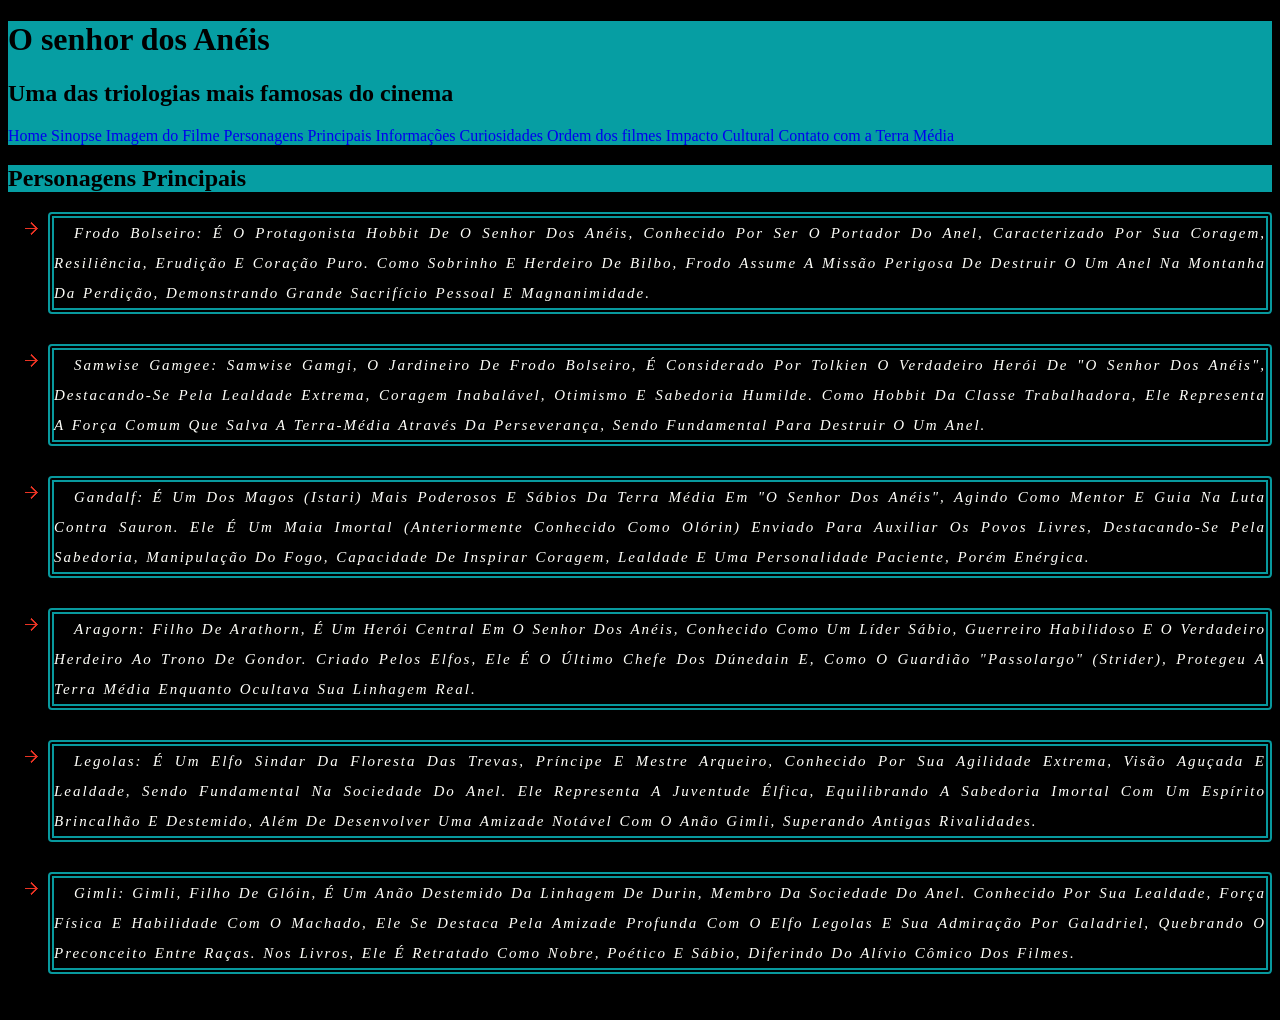
<file: personagens.html>
<!DOCTYPE html>
<html lang="pt-br">
<head>
    <meta charset="UTF-8">
    <meta name="viewport" content="width=device-width, initial-scale=1.0">
    <link rel="stylesheet" href="style.css">
    <link rel="icon" type="image/x-icon" href="ico rings.jpg">
    <title> Personagens </title>
</head>
<body>

           <div id="titulo_principal">
            <h1> O senhor dos Anéis</h1>
            <h2>Uma das triologias mais famosas do cinema</h2>
                <nav>
                    <a href="index.html">Home</a>
                    <a href="sinopse.html">Sinopse</a>
                    <a href="imagemfilme.html">Imagem do Filme</a>
                    <a href="personagens.html">Personagens Principais</a>
                    <a href="informações.html">Informações</a>
                    <a href="curiosidades.html">Curiosidades</a>
                    <a href="ordemDosFilmes.html">Ordem dos filmes</a>
                    <a href="impacto.html">Impacto Cultural</a>
                    <a href="Contato com a Terra Média.html">Contato com a Terra Média</a>
                </nav>
            </div>

                <h2 class="titulo_secundario">Personagens Principais</h2>
                <!-- <ul>
                    <li> Frodo Bolseiro </li>
                    <li>Samwise Gamgee</li>
                    <li>Gandalf</li>
                    <li>Aragorn</li>
                    <li>Legolas</li>
                    <li>Gimli</li>
                </ul>
                <ul>
                    <li> Frodo Bolseiro </li>
                    <li>Samwise Gamgee</li>
                    <li>Gandalf</li>
                    <li>Aragorn</li>
                    <li>Legolas</li>
                    <li>Gimli</li>
                </ul> -->
                 <ol id="teste_estilo_lista_ol">
                     <li> Frodo Bolseiro: é o protagonista hobbit de O Senhor dos Anéis, conhecido por ser o Portador do Anel, caracterizado por sua coragem, resiliência, erudição e coração puro. Como sobrinho e herdeiro de Bilbo, Frodo assume a missão perigosa de destruir o Um Anel na Montanha da Perdição, demonstrando grande sacrifício pessoal e magnanimidade.</li><br>

                    <li>Samwise Gamgee: Samwise Gamgi, o jardineiro de Frodo Bolseiro, é considerado por Tolkien o verdadeiro herói de "O Senhor dos Anéis", destacando-se pela lealdade extrema, coragem inabalável, otimismo e sabedoria humilde. Como hobbit da classe trabalhadora, ele representa a força comum que salva a Terra-média através da perseverança, sendo fundamental para destruir o Um Anel.</li><br>

                    <li>Gandalf: é um dos magos (Istari) mais poderosos e sábios da Terra Média em "O Senhor dos Anéis", agindo como mentor e guia na luta contra Sauron. Ele é um Maia imortal (anteriormente conhecido como Olórin) enviado para auxiliar os povos livres, destacando-se pela sabedoria, manipulação do fogo, capacidade de inspirar coragem, lealdade e uma personalidade paciente, porém enérgica.</li><br>

                    <li>Aragorn: filho de Arathorn, é um herói central em O Senhor dos Anéis, conhecido como um líder sábio, guerreiro habilidoso e o verdadeiro herdeiro ao trono de Gondor. Criado pelos elfos, ele é o último chefe dos Dúnedain e, como o guardião "Passolargo" (Strider), protegeu a Terra Média enquanto ocultava sua linhagem real.</li><br>

                    <li>Legolas: é um elfo Sindar da Floresta das Trevas, príncipe e mestre arqueiro, conhecido por sua agilidade extrema, visão aguçada e lealdade, sendo fundamental na Sociedade do Anel. Ele representa a juventude élfica, equilibrando a sabedoria imortal com um espírito brincalhão e destemido, além de desenvolver uma amizade notável com o anão Gimli, superando antigas rivalidades.</li><br>

                    <li>Gimli: Gimli, filho de Glóin, é um anão destemido da linhagem de Durin, membro da Sociedade do Anel. Conhecido por sua lealdade, força física e habilidade com o machado, ele se destaca pela amizade profunda com o elfo Legolas e sua admiração por Galadriel, quebrando o preconceito entre raças. Nos livros, ele é retratado como nobre, poético e sábio, diferindo do alívio cômico dos filmes. </li><br>
                </ol>
                
</body>
</html>
</file>
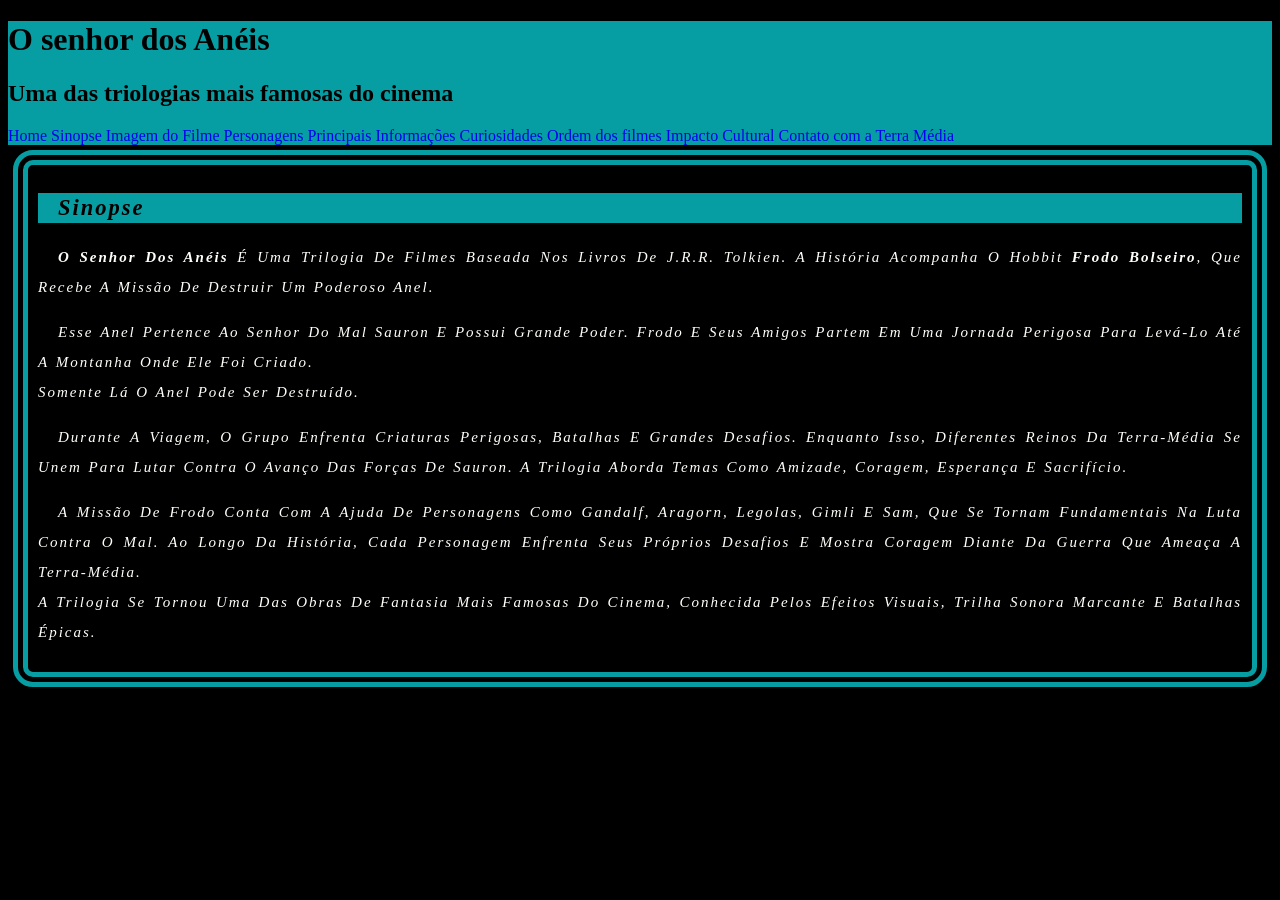
<file: sinopse.html>
<!DOCTYPE html>
<html lang="pt-br">
<head>
    <meta charset="UTF-8">
    <meta name="viewport" content="width=device-width, initial-scale=1.0">
    <link rel="stylesheet" href="style.css">
    <link rel="icon" type="image/x-icon" href="ico rings.jpg">
    <title>Sinopse</title>
</head>
<body>
           <div id="titulo_principal">
            <h1> O senhor dos Anéis</h1>
            <h2>Uma das triologias mais famosas do cinema</h2>
                <nav>
                    <a href="index.html">Home</a>
                    <a href="sinopse.html">Sinopse</a>
                    <a href="imagemfilme.html">Imagem do Filme</a>
                    <a href="personagens.html">Personagens Principais</a>
                    <a href="informações.html">Informações</a>
                    <a href="curiosidades.html">Curiosidades</a>
                    <a href="ordemDosFilmes.html">Ordem dos filmes</a>
                    <a href="impacto.html">Impacto Cultural</a>
                    <a href="Contato com a Terra Média.html">Contato com a Terra Média</a>
                    
                </nav>
            </div>
            <div id="display_3">
             <h2 class="titulo_secundario">Sinopse</h2>
                <p id><strong>O Senhor dos Anéis</strong> é uma trilogia de filmes baseada nos livros de J.R.R. Tolkien. A história acompanha o hobbit <strong>Frodo Bolseiro</strong>, que recebe a missão de destruir um poderoso anel.</p>
                  <p>Esse anel pertence ao senhor do mal Sauron e possui grande poder. Frodo e seus amigos partem em uma jornada perigosa para levá-lo até a montanha onde ele foi criado.<br>
                     Somente lá o anel pode ser destruído.
                </p>
                <p>Durante a viagem, o grupo enfrenta criaturas perigosas, batalhas e grandes desafios. Enquanto isso, diferentes reinos da Terra-média se unem para lutar contra o avanço das forças de Sauron. A trilogia aborda temas como amizade, coragem, esperança e sacrifício.</p>
                <p>A missão de Frodo conta com a ajuda de personagens como Gandalf, Aragorn, Legolas, Gimli e Sam, que se tornam fundamentais na luta contra o mal. Ao longo da história, cada personagem enfrenta seus próprios desafios e mostra coragem diante da guerra que ameaça a Terra-média.<br>
                A trilogia se tornou uma das obras de fantasia mais famosas do cinema, conhecida pelos efeitos visuais, trilha sonora marcante e batalhas épicas.</p>
                </div>
    
</body>
</html>
</file>
<file: style.css>
@import url("https://fonts.googleapis.com/css2?family=Georama:ital,wght@0,100..900;1,100..900&family=Roboto:ital,wght@0,100..900;1,100..900&display=swap");

#titulo_principal {
  background-color: #069ea3;
  color: lch(0% 0 0);
}

.titulo_secundario {
  background-color: #069ea3;
  color: lch(0% 0 0);
}

.rodape {
  text-align: center;
}

body {
  background-color: rgb(0, 0, 0);
  /*cor de fundo*/
  color: rgb(255, 255, 250);
  /*Cor da fonte*/
  font-family: Georgia, "Times New Roman", Times, serif;
  /*Tipo fonte do texto*/
  font-size: 16px;
  /*tamanho da fonte - px/em/rem*/
}

#layout {
  font-size: 15px;
  /*herda o tamanho do pai dele com um multiplicado*/
  display: flex;
  font-style: italic;
  /*Estilo da fonte:italic - normal - oblique*/
  line-height: 30px;
  /*espacamento entre linhas*/
  font-weight: 400;
  /*Negrito em css 100 a 900 bold e bolder*/
  text-transform: capitalize;
  /*Capitalizacao do texto: lowercase - uppercase - capitalize*/
  text-decoration: none;
  /*Sublinhado de texto: underline ou overline double - dashed - dotted - wavy - none*/
  word-spacing: 1px;
  /*espacamento entre palavras*/
  letter-spacing: 2px;
  /*espacamento entre letras*/
  text-indent: 20px;
  /*espacamento de paragrafo primeira linha*/
  text-align: justify;
  /*Alinhamento do texto: left - right - center e justify*/

  border-style: double;
  /*estilo da borda: solid, dashed, dotted, double, groove, ridge, inset, outset*/
  border-width: 1em;
  /*Espessura da borda*/
  border-color: #069ea3;
  /*Definir cor da borda*/
  /*border-top: estilizar topo da borda, border-left: estilizar esquerda da borda, border-bottom: estilizar parte de baixo da borda, border-right: estilizar lado direito da borda*/
  border-radius: 20px;
  /*arredondar canto da borda*/
  margin: 5px;
  /*margem do lado de fora da borda*/
  padding: 10px;
  /*margem dentro da borda*/
}

nav a {
  text-decoration: none;
}

#teste_display {
  font-size: 15px;
  display: block;
  font-style: italic;
  line-height: 30px;
  word-spacing: 1px;
  letter-spacing: 2px;
  text-indent: 20px;
  text-align: justify;

  border-style: double;
  border-width: 1em;
  border-color: #069ea3;
  border-radius: 20px;
  margin: 5px;
  padding: 10px;

}

/* #teste_estilo_lista_ul {
  list-style-type: circle; /*disc, circle, nome defini o estilo de marcador da lista não ordenada (UL) */


#teste_estilo_lista_ol {
  /*list-style-type: lower-alpha; /*decimal - lower-roman - upper-roman - lower-greek - lower-alpha - upper-alpha*/
  list-style-image: url('seta_direita_vermelha.png');
  line-height: 30px;
  font-weight: 400;
  text-transform: capitalize;
  text-decoration: none;
  word-spacing: 1px;
  letter-spacing: 2px;
  text-indent: 20px;
  text-align: justify;

}

li {
  border: double 6px #08999e;
  list-style-position: outside;
  /*Ela serve para dizer ao navegador se o marcador dea lista faz parte ou não do texto da lista: inside ou outside*/
  border-radius: 4px;
  font-size: 15px;
  font-style: italic;
}

/*#impacto {
  /*background-image: url('senhordosaneis_fundo.jpg') no-repeat; resume a imagem de fundo e repeticao em uma linha*/

/*background-image: url('senhordosaneis_fundo.jpg'); /*Carrega imagem ao fundo do elemento html*/
/*background-repeat: no-repeat; /* no-repeat / repeat / repeat-y / repeat-x configura a forma como a imgaem ira repetir ao fundo do elemento do html*/
/*background-size: cover; /*serve para definir como a imagem sera exibida  ao fundo do html */
/*background-attachment: fixed; /* serve para definir como a imagem de fundo vai lidar com scroll ao fundo do html*/
/*text-shadow: 2px 2px 2px #04575a; /*define a sombra ao fundo do elemento html */
/*position: relative;

}

/*.noticia{
  border: solid white;
  width: 200px;
  position: fixed; /*define o posicionamento atras ou na frente dos elementos do html*/
/*height: 100px;*/
/*overflow: auto;/*trata o corpotamento de quando por exemplo o texto passa das bordas de um elemento html (da um overflow) visible/hidden/scroll;*/


/*.um{
  background-color: #069ea3;
  top: 300px;
  left: 500px;
  z-index: 3;
}

.dois{
  background-color: #069ea3;
  top: 400px;
  left: 550px;
}

.tres{
  background-color: #069ea3;
  top: 500px;
  left: 600px;
}*/

#display_2 {
  font-size: 15px;
  display: block;
  font-style: italic;

  border-style: double;
  border-width: 1em;
  border-color: #069ea3;
  border-radius: 20px;
  margin: 5px;
  padding: 10px;
}

#display_3 {
  font-size: 15px;
  display: block;
  font-style: italic;
  line-height: 30px;
  font-weight: 400;
  text-transform: capitalize;
  text-decoration: none;
  word-spacing: 1px;
  letter-spacing: 2px;
  text-indent: 20px;
  text-align: justify;

  border-style: double;
  border-width: 1em;
  border-color: #069ea3;
  border-radius: 20px;
  margin: 5px;
  padding: 10px;
}

#test_gradient {
  background-image: linear-gradient(to right, #069ea3, #d9e9eb, #069ea3);
  /*definir gradiente no css: to right, to bottom, to left, top top ou em graus(xdeg) quando é um gradiente de circulo usar o radial-gradient*/
  color: black;
  height: 650px;
  cursor: pointer;
  /*altera o cursor do mouse ao passar sobre o elemento*/
  font-size: 15px;
  display: block;
  font-style: italic;
  border-style: double;
  border-width: 1em;
  border-color: #000000;
  border-radius: 20px;
  margin: 5px;
  padding: 10px;

}

#display_4 {
  font-size: 15px;
  display: block;
  font-style: italic;
  line-height: 30px;
  font-weight: 400;
  text-transform: capitalize;
  text-decoration: none;
  word-spacing: 1px;
  letter-spacing: 2px;
  text-indent: 20px;
  text-align: justify;
  border-style: double;
  border-width: 1em;
  border-color: #069ea3;
  border-radius: 20px;
  margin: 5px;
  padding: 10px;

}

#informacoes_display {
  font-size: 15px;
  display: block;
  font-style: italic;
  line-height: 30px;
  font-weight: 400;
  text-transform: capitalize;
  text-decoration: none;
  word-spacing: 1px;
  letter-spacing: 2px;
  text-indent: 20px;
  text-align: justify;

  border-style: double;
  border-width: 1em;
  border-color: #069ea3;
  border-radius: 20px;
  margin: 5px;
  padding: 10px;
}

nav a:hover {
  color: black;
  opacity: 0.7;
}

.transicao {
  background-color: #069ea3;
  border: double black;
  border-radius: 20px;
  margin: 5px;
  padding: 10px;
  color: white;
  width: 300px;
  height: 300px;
  transition-duration: 2s;
  /*Define o tempo de transição*/
}

.transicao:hover {
  background-image: linear-gradient(to right, #069ea3, #d9e9eb, #069ea3);
  width: 600px;
  color: black;
}

/*#email:focus{
  background-color: black;
  color:white;
}*/

h1 {
  animation-name: multicolor;
  animation-duration: 3s;
  /*animation-delay:2s;
  animation-fill-mode:backwards;fowards*/
  /*animation-iteration-count: infinite; quantidade de animações*/
}

@keyframes multicolor {
  from {
    color: #069ea3;
  }

  to {
    color: black;
  }
}

.animacao img {
  display: block;
  animation: foguete;
  animation-duration: 5s;
  animation-iteration-count: infinite;


}

@keyframes foguete {
  0% {
    margin-left: 0%;
  }

  25% {
    margin-left: 80%;
    transform: rotate(0deg)
  }

  50% {
    margin-left: 80%;
    transform: rotate(-120deg)
  }

  75% {
    margin-left: 80%;
    transform: rotate(-120deg)
  }

  100% {
    margin-left: 0%;
    transform: rotate(0deg)
  }
}
</file>
